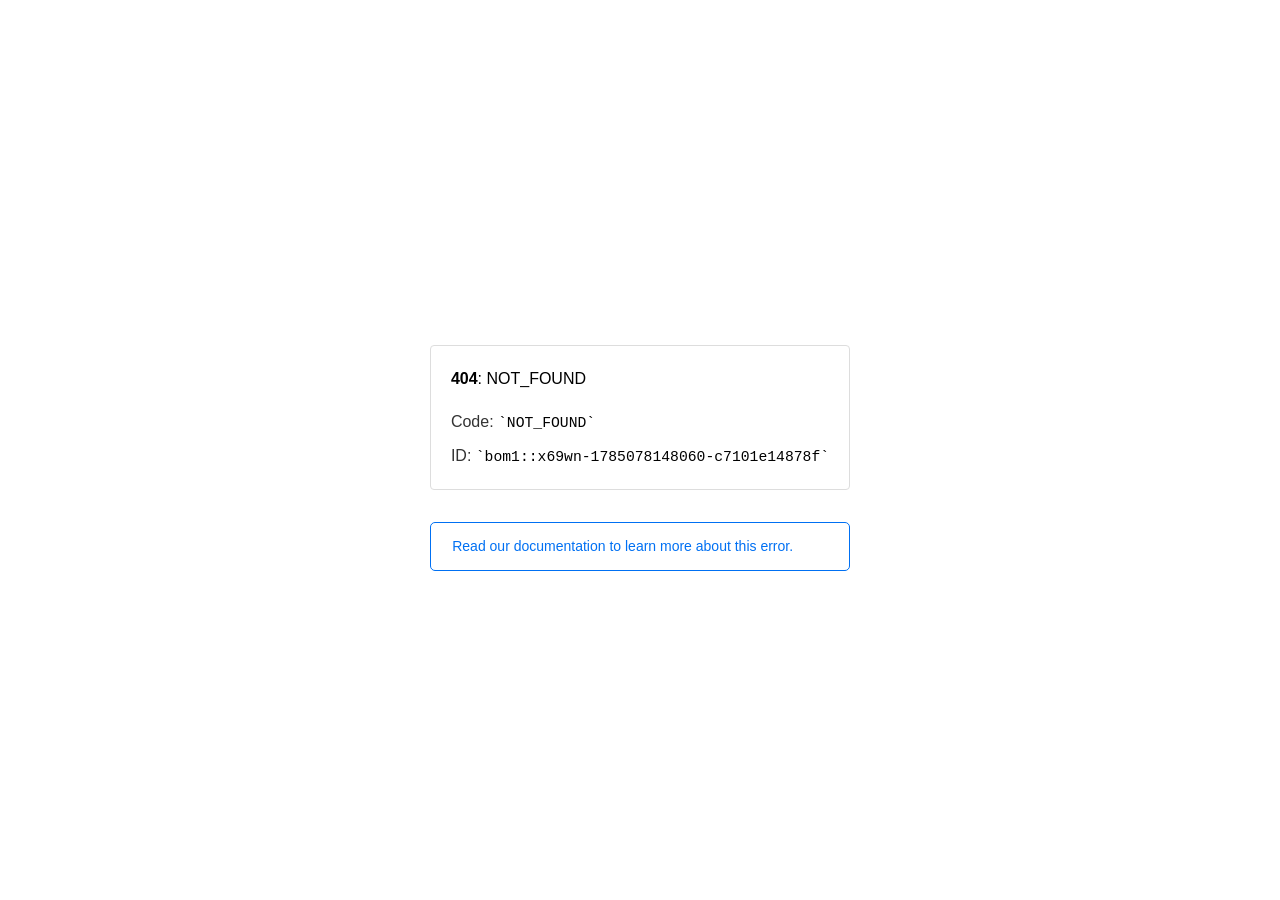
<file: font/Nasalization.html>
<!doctype html><html lang=en><meta charset=utf-8><meta name=viewport content="width=device-width,initial-scale=1"><meta name=theme-color content=#000><title>404: NOT_FOUND</title><style>html{font-size:62.5%;box-sizing:border-box;height:-webkit-fill-available}*,::after,::before{box-sizing:inherit}body{font-family:sf pro text,sf pro icons,helvetica neue,helvetica,arial,sans-serif;font-size:1.6rem;line-height:1.65;word-break:break-word;font-kerning:auto;font-variant:normal;-webkit-font-smoothing:antialiased;-moz-osx-font-smoothing:grayscale;text-rendering:optimizeLegibility;hyphens:auto;height:100vh;height:-webkit-fill-available;max-height:100vh;max-height:-webkit-fill-available;margin:0}::selection{background:#79ffe1}::-moz-selection{background:#79ffe1}a{cursor:pointer;color:#0070f3;text-decoration:none;transition:all .2s ease;border-bottom:1px solid #0000}a:hover{border-bottom:1px solid #0070f3}ul{padding:0;margin-left:1.5em;list-style-type:none}li{margin-bottom:10px}ul li:before{content:'\02013'}li:before{display:inline-block;color:#ccc;position:absolute;margin-left:-18px;transition:color .2s ease}code{font-family:Menlo,Monaco,Lucida Console,Liberation Mono,DejaVu Sans Mono,Bitstream Vera Sans Mono,Courier New,monospace,serif;font-size:.92em}code:after,code:before{content:'`'}.container{display:flex;justify-content:center;flex-direction:column;min-height:100%}main{max-width:80rem;padding:4rem 6rem;margin:auto}ul{margin-bottom:32px}.error-title{font-size:2rem;padding-left:22px;line-height:1.5;margin-bottom:24px}.error-title-guilty{border-left:2px solid #ed367f}.error-title-innocent{border-left:2px solid #59b89c}@media(max-width:500px){.owner-error{display:none}}main p{color:#333}.devinfo-container{border:1px solid #ddd;border-radius:4px;padding:2rem;display:flex;flex-direction:column;margin-bottom:32px}.error-code{margin:0;font-size:1.6rem;color:#000;margin-bottom:1.6rem}.devinfo-line{color:#333}.devinfo-line code,code,li{color:#000}.devinfo-line:not(:last-child){margin-bottom:8px}.docs-link,.contact-link{font-weight:500}header,footer,footer a{display:flex;justify-content:center;align-items:center}header,footer{min-height:100px;height:100px}header{border-bottom:1px solid #eaeaea}header h1{font-size:1.8rem;margin:0;font-weight:500}header p{font-size:1.3rem;margin:0;font-weight:500}.header-item{display:flex;padding:0 2rem;margin:2rem 0;text-decoration:line-through;color:#999}.header-item.active{color:#ff0080;text-decoration:none}.header-item.first{border-right:1px solid #eaeaea}.header-item-content{display:flex;flex-direction:column}.header-item-icon{margin-right:1rem;margin-top:.6rem}footer{border-top:1px solid #eaeaea}footer a{color:#000}footer a:hover{border-bottom-color:#0000}footer svg{margin-left:.8rem}.note{padding:8pt 16pt;border-radius:5px;border:1px solid #0070f3;font-size:14px;line-height:1.8;color:#0070f3}@media(max-width:500px){.devinfo-container .devinfo-line code{margin-top:.4rem}.devinfo-container .devinfo-line:not(:last-child){margin-bottom:1.6rem}.devinfo-container{margin-bottom:0}header{flex-direction:column;height:auto;min-height:auto;align-items:flex-start}.header-item.first{border-right:none;margin-bottom:0}main{padding:1rem 2rem}body{font-size:1.4rem;line-height:1.55}footer{display:none}.note{margin-top:16px}}</style><div class=container><main><p class=devinfo-container><span class=error-code><strong>404</strong>: NOT_FOUND</span>
<span class=devinfo-line>Code: <code>NOT_FOUND</code></span>
<span class=devinfo-line>ID: <code>bom1::x69wn-1785078148060-c7101e14878f</code></p><a href=https://vercel.com/docs/errors/NOT_FOUND class=owner-error><div class=note>Read our documentation to learn more about this error.</div></a></main></div>
</file>
